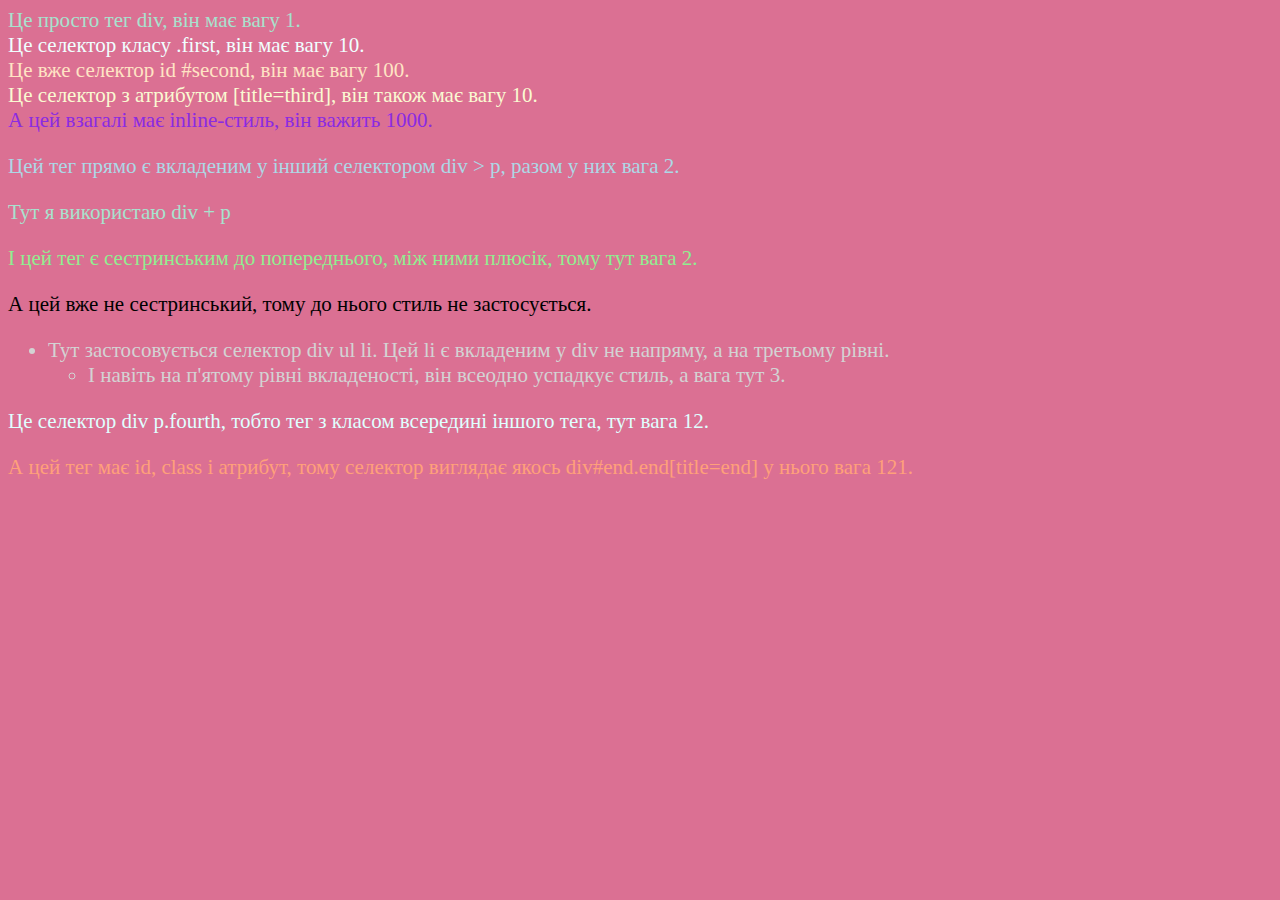
<file: index.html>
<!DOCTYPE html>
<html lang="en">

<head>
    <meta charset="UTF-8">
    <meta name="viewport" content="width=device-width, initial-scale=1.0">
    <title>Document</title>
    <link rel="stylesheet" href="styles.css">
</head>

<body>
    <div>Це просто тег div, він має вагу 1.</div>
    <div class="first">Це селектор класу .first, він має вагу 10.</div>
    <div id="second">Це вже селектор id #second, він має вагу 100.</div>
    <div title="third">Це селектор з атрибутом [title=third], він також має вагу 10.</div>
    <div style="color: blueviolet;">А цей взагалі має inline-стиль, він важить 1000.</div>
    <div>
        <p>Цей тег прямо є вкладеним у інший селектором div > p, разом у них вага 2.</p>
    </div>
    <div>Тут я використаю div + p</div>
    <p>І цей тег є сестринським до попереднього, між ними плюсік, тому тут вага 2.</p>
    <p>А цей вже не сестринський, тому до нього стиль не застосується.</p>
    <div>
        <ul>
            <li>Тут застосовується селектор div ul li. Цей li є вкладеним у div не напряму, а на третьому рівні.
                <ul>
                    <li>І навіть на п'ятому рівні вкладеності, він всеодно успадкує стиль, а вага тут 3.</li>
                </ul>
            </li>
        </ul>
    </div>
    <div>
        <p class="fourth">Це селектор div p.fourth, тобто тег з класом всередині іншого тега, тут вага 12.</p>
    </div>
    <div id="end" class="end" title="end">А цей тег має id, class і атрибут, тому селектор виглядає якось div#end.end[title=end] у нього вага 121.</div>

</body>

</html>
</file>
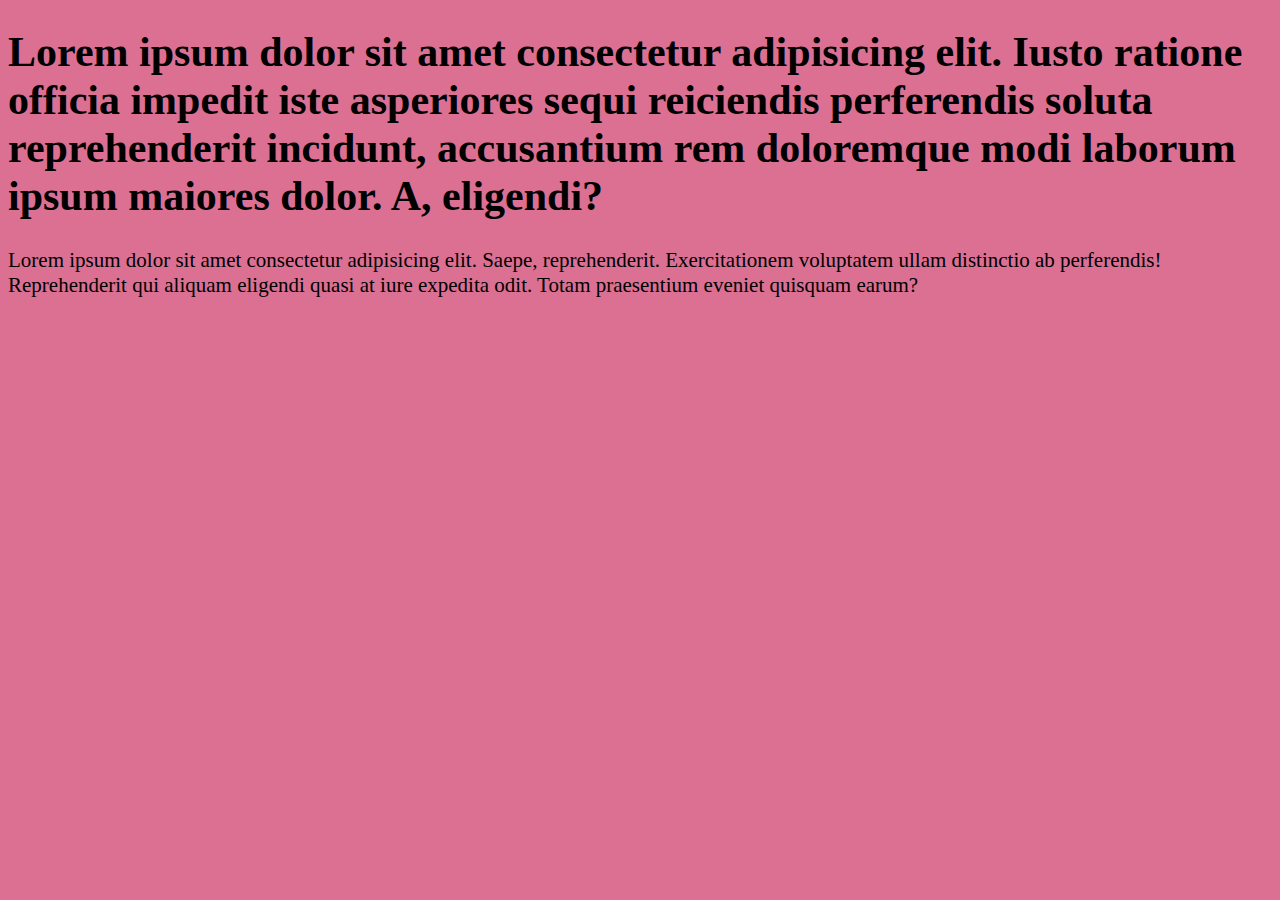
<file: about.html>
<!DOCTYPE html>
<html lang="en">
<head>
    <meta charset="UTF-8">
    <meta name="viewport" content="width=device-width, initial-scale=1.0">
    <title>Document</title>
    <link rel="stylesheet" href="styles.css">
</head>
<body>
    <h1>Lorem ipsum dolor sit amet consectetur adipisicing elit. Iusto ratione officia impedit iste asperiores sequi reiciendis perferendis soluta reprehenderit incidunt, accusantium rem doloremque modi laborum ipsum maiores dolor. A, eligendi?</h1>
    <p>Lorem ipsum dolor sit amet consectetur adipisicing elit. Saepe, reprehenderit. Exercitationem voluptatem ullam distinctio ab perferendis! Reprehenderit qui aliquam eligendi quasi at iure expedita odit. Totam praesentium eveniet quisquam earum?</p>
</body>
</html>
</file>
<file: styles.css>
html {
    font-family: Cambria, Cochin, Georgia, Times, 'Times New Roman', serif;
    font-size: 21px;
}

body {
    background-color: palevioletred;
}

div {
    color: rgb(167, 226, 206);
}

.first {
    color: azure;
}

#second {
    color: bisque;
}

[title=third] {
    color: lightgoldenrodyellow;
}

div > p {
    color: lightblue;
}

div + p {
    color: lightgreen;
}

div ul li {
    color: lightgrey;
}

div p.fourth {
    color: lightcyan;
}

div#end.end[title=end] {
    color: lightsalmon;
}
</file>
